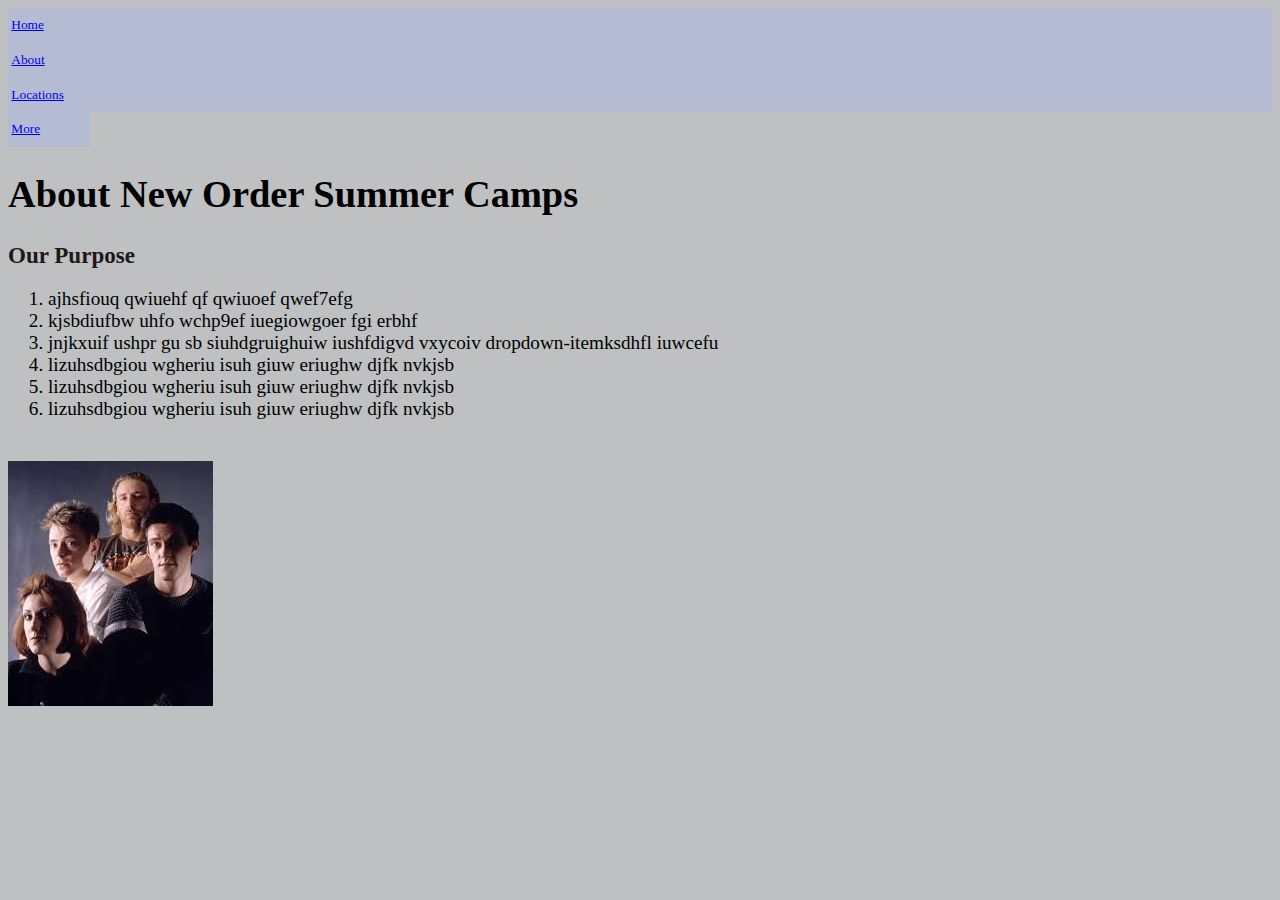
<file: Assignment13/about.html>
<html>
    <head>
        <title>Web Page</title>
        <link rel="stylesheet" type="text/css" href="style.css " >
    </head>
<body>
    <header class="">
        <div class="menu-item">
            <a href="./index.html">Home</a>
        </div>
        <div class="menu-item">
            <a href="./about.html">About</a>
        </div>
        <div class="menu-item">
            <a href="./locations.html">Locations</a>
        </div>
        <div class="menu-item dropdown">
            <a href="./more.html">More</a>
            <div class="dropdown-content">
                <div class="dropdown-item">
                    <a href="#" target="_new">Week 1</a>
                </div>
                <div class="dropdown-item">
                    <a href="#" target="_new">Week 2</a>
                </div>
                <div class="dropdown-item">
                    <a href="#" target="_new">Week 3</a>
                </div>
            </div>
        </div>
        <div class="site-name">

        </div>
        <h1>About New Order Summer Camps</h1>
        <div id="Instructions" class="page-block">
            <h2 class="centered"></h2>
            <p id="Instructions" class="description">
               <span class="first-line"> 
            </p> <h2>
                Our Purpose
               </h2>
               <ol>
                <li>ajhsfiouq qwiuehf qf qwiuoef qwef7efg </li>
                <li>kjsbdiufbw uhfo wchp9ef iuegiowgoer fgi erbhf</li>
                <li>jnjkxuif  ushpr gu sb siuhdgruighuiw iushfdigvd vxycoiv dropdown-itemksdhfl iuwcefu</li>
                <li>lizuhsdbgiou wgheriu isuh giuw eriughw djfk nvkjsb</li>
                <li>lizuhsdbgiou wgheriu isuh giuw eriughw djfk nvkjsb</li>
                <li>lizuhsdbgiou wgheriu isuh giuw eriughw djfk nvkjsb</li>
              </ol>
              </ol>
              </ol>
    <br />
         </div>   
         <img src="./Images/two.jpg" alt="">
</body>



</body>

</html>
</file>
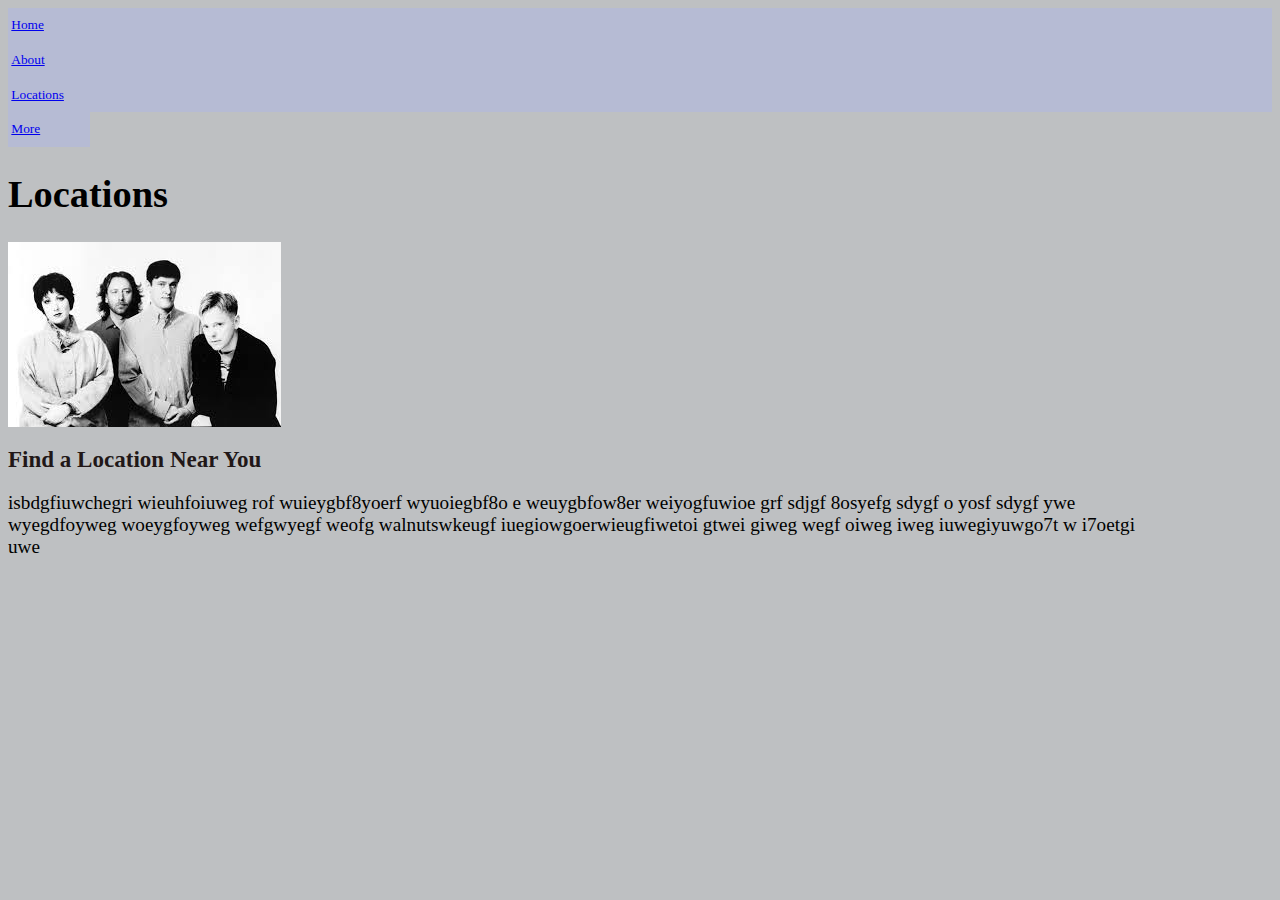
<file: Assignment13/locations.html>
<html>
    <head>
        <title>Web Page</title>
        <link rel="stylesheet" type="text/css" href="style.css " >
    </head>
<body>
    <header class="">
        <div class="menu-item">
            <a href="./index.html">Home</a>
        </div>
        <div class="menu-item">
            <a href="./about.html">About</a>
        </div>
        <div class="menu-item">
            <a href="./locations.html">Locations</a>
        </div>
        <div class="menu-item dropdown">
            <a href="./more.html">More</a>
            <div class="dropdown-content">
                <div class="dropdown-item">
                    <a href="#" target="_new">Week 1</a>
                </div>
                <div class="dropdown-item">
                    <a href="#" target="_new">Week 2</a>
                </div>
                <div class="dropdown-item">
                    <a href="#" target="_new">Week 3</a>
                </div>
            </div>
        </div>
        <div class="site-name">

        </div>
        <h1>Locations</h1>
        <img src="./Images/three.jpg" alt="">

        <div class="col-11">
            <h2>Find a Location Near You</h2>
            <p> isbdgfiuwchegri wieuhfoiuweg rof wuieygbf8yoerf wyuoiegbf8o e weuygbfow8er  weiyogfuwioe grf sdjgf 8osyefg sdygf o yosf sdygf ywe wyegdfoyweg  woeygfoyweg wefgwyegf weofg walnutswkeugf iuegiowgoerwieugfiwetoi gtwei giweg
                wegf oiweg iweg iuwegiyuwgo7t w i7oetgi uwe
            </p>
          </div>
        

</body>

</html>
</file>
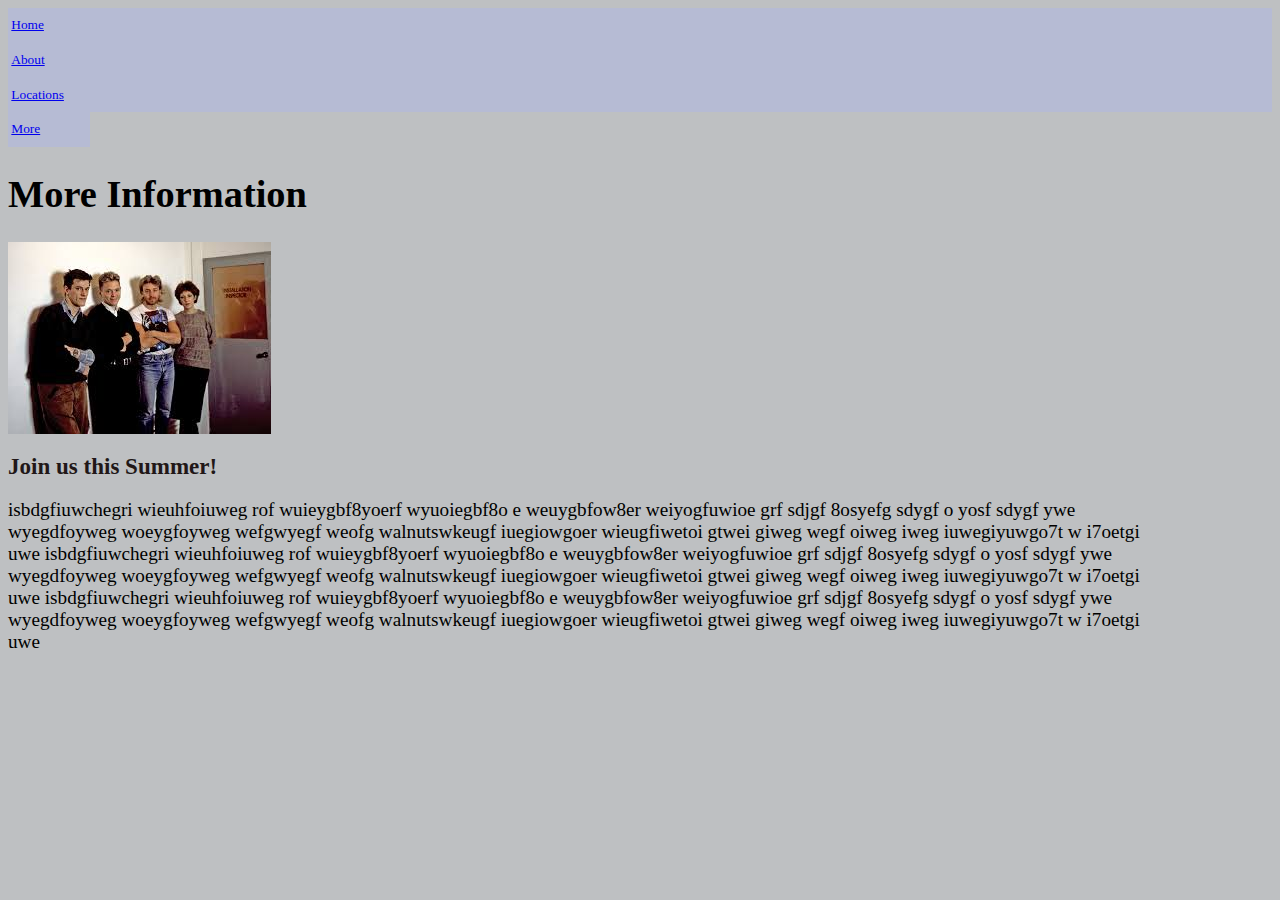
<file: Assignment13/more.html>
<html>
    <head>
        <title>Web Page</title>
        <link rel="stylesheet" type="text/css" href="style.css " >
    </head>
<body>
    <header class="">
        <div class="menu-item">
            <a href="./index.html">Home</a>
        </div>
        <div class="menu-item">
            <a href="./about.html">About</a>
        </div>
        <div class="menu-item">
            <a href="./locations.html">Locations</a>
        </div>
        <div class="menu-item dropdown">
            <a href="./more.html">More</a>
            <div class="dropdown-content">
                <div class="dropdown-item">
                    <a href="#" target="_new">Week 1</a>
                </div>
                <div class="dropdown-item">
                    <a href="#" target="_new">Week 2</a>
                </div>
                <div class="dropdown-item">
                    <a href="#" target="_new">Week 3</a>
                </div>
            </div>
        </div>
        <div class="site-name">

        </div>
        <h1>More Information</h1>
        <img src="./Images/four.jpg" alt="">
        <div class="col-11">
            <h2>Join us this Summer!</h2>
            <p> isbdgfiuwchegri wieuhfoiuweg rof wuieygbf8yoerf 
                wyuoiegbf8o e weuygbfow8er  weiyogfuwioe grf
                 sdjgf 8osyefg sdygf o yosf sdygf ywe wyegdfoyweg  
                 woeygfoyweg wefgwyegf weofg walnutswkeugf iuegiowgoer
                 wieugfiwetoi gtwei giweg
                wegf oiweg iweg iuwegiyuwgo7t w i7oetgi uwe
                isbdgfiuwchegri wieuhfoiuweg rof wuieygbf8yoerf 
                wyuoiegbf8o e weuygbfow8er  weiyogfuwioe grf
                 sdjgf 8osyefg sdygf o yosf sdygf ywe wyegdfoyweg  
                 woeygfoyweg wefgwyegf weofg walnutswkeugf iuegiowgoer
                 wieugfiwetoi gtwei giweg
                wegf oiweg iweg iuwegiyuwgo7t w i7oetgi uwe
                isbdgfiuwchegri wieuhfoiuweg rof wuieygbf8yoerf 
                wyuoiegbf8o e weuygbfow8er  weiyogfuwioe grf
                 sdjgf 8osyefg sdygf o yosf sdygf ywe wyegdfoyweg  
                 woeygfoyweg wefgwyegf weofg walnutswkeugf iuegiowgoer
                 wieugfiwetoi gtwei giweg
                wegf oiweg iweg iuwegiyuwgo7t w i7oetgi uwe
            </p>
          </div>

</body>

</html>
</file>
<file: Assignment13/style.css>
body{
    background-color: rgb(190, 192, 194);
    font-family: 'Times New Roman', Times, serif;
    color: black;
    font-size: larger;
    font-weight: 200;
}
h2{
    color: rgb(33, 23, 23);
    font-family: 'Times New Roman', Times, serif;
font-size: larger;
}

h3{
    color: olive;
    font-size: small;
    font-family: fantasy;
}
.menu-item {
    margin: auto;
    padding: 0.25em;
    min-width: 75px;
    font-size: 10pt;
    color: #fff;
    background-color: rgb(182, 187, 212);
    line-height: 2.1em;
}

.menu-item:hover {
    background-color: rgb(240, 230, 156);
    color: #000000;
}

.display-inline {
    display: inline;
}
.display-inline-block {
    display: inline-block;
}

.dropdown {
    display: inline-block;
}

.dropdown-content {
    display: none;
    position: absolute;
    border: 1px solid #ffffff;
    margin: 0.5em 0 0 -1em;
    color: #000;
    background-color: #fff;
    z-index: 1;
}
.dropdown-content a {
    color: #000;
}

.dropdown:hover .dropdown-content {
    display: block;
}

.dropdown-item {
    display: block;
    text-align: left;
    margin: 0;
    padding: 0.5em 1em 0.5em 1em;
    min-width: 5.9em;
}

.dropdown-item:hover, .dropdown-item:hover a {
    color: black;
    background-color: #a8d7d8;
}
@media only screen and (min-width: 768px) {
    
    .col-1 {width: 8.33%;}
    .col-2 {width: 16.66%;}
    .col-3 {width: 25%;}
    .col-4 {width: 33.33%;}
    .col-5 {width: 41.66%;}
    .col-6 {width: 50%;}
    .col-7 {width: 58.33%;}
    .col-8 {width: 66.66%;}
    .col-9 {width: 75%;}
    .col-10 {width: 83.33%;}
    .col-11 {width: 91.66%;}
    .col-12 {width: 100%;}
  }
</file>
